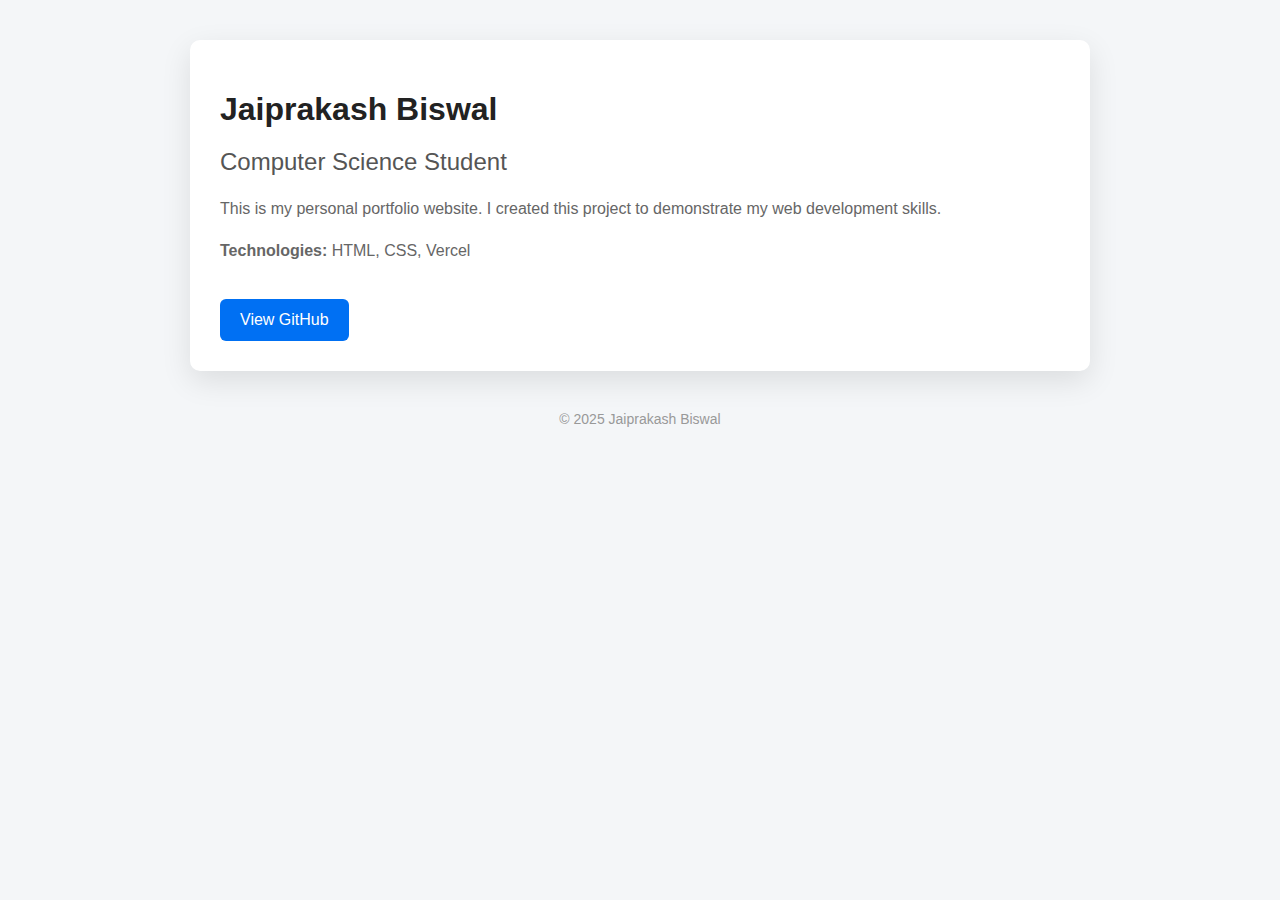
<file: index.html>
<!DOCTYPE html>
<html lang="en">
<head>
    <meta charset="UTF-8">
    <title>Jaiprakash | Portfolio</title>

    <style>
        body {
            margin: 0;
            font-family: Arial, Helvetica, sans-serif;
            background: #f4f6f8;
        }

        .container {
            max-width: 900px;
            margin: auto;
            padding: 40px;
        }

        .card {
            background: white;
            padding: 30px;
            border-radius: 10px;
            box-shadow: 0 10px 30px rgba(0,0,0,0.1);
        }

        h1 {
            color: #222;
            margin-bottom: 10px;
        }

        h2 {
            color: #555;
            font-weight: normal;
        }

        p {
            color: #666;
            line-height: 1.6;
        }

        .btn {
            display: inline-block;
            margin-top: 20px;
            padding: 12px 20px;
            background: #0070f3;
            color: white;
            text-decoration: none;
            border-radius: 6px;
        }

        .btn:hover {
            background: #0059c1;
        }

        footer {
            text-align: center;
            margin-top: 40px;
            color: #999;
            font-size: 14px;
        }
    </style>
</head>

<body>
    <div class="container">
        <div class="card">
            <h1>Jaiprakash Biswal</h1>
            <h2>Computer Science Student</h2>

            <p>
                This is my personal portfolio website.  
                I created this project to demonstrate my web development skills.
            </p>

            <p>
                <b>Technologies:</b> HTML, CSS, Vercel
            </p>

            <a class="btn" href="https://github.com/" target="_blank">
                View GitHub
            </a>
        </div>

        <footer>
            © 2025 Jaiprakash Biswal
        </footer>
    </div>
</body>
</html>
</file>
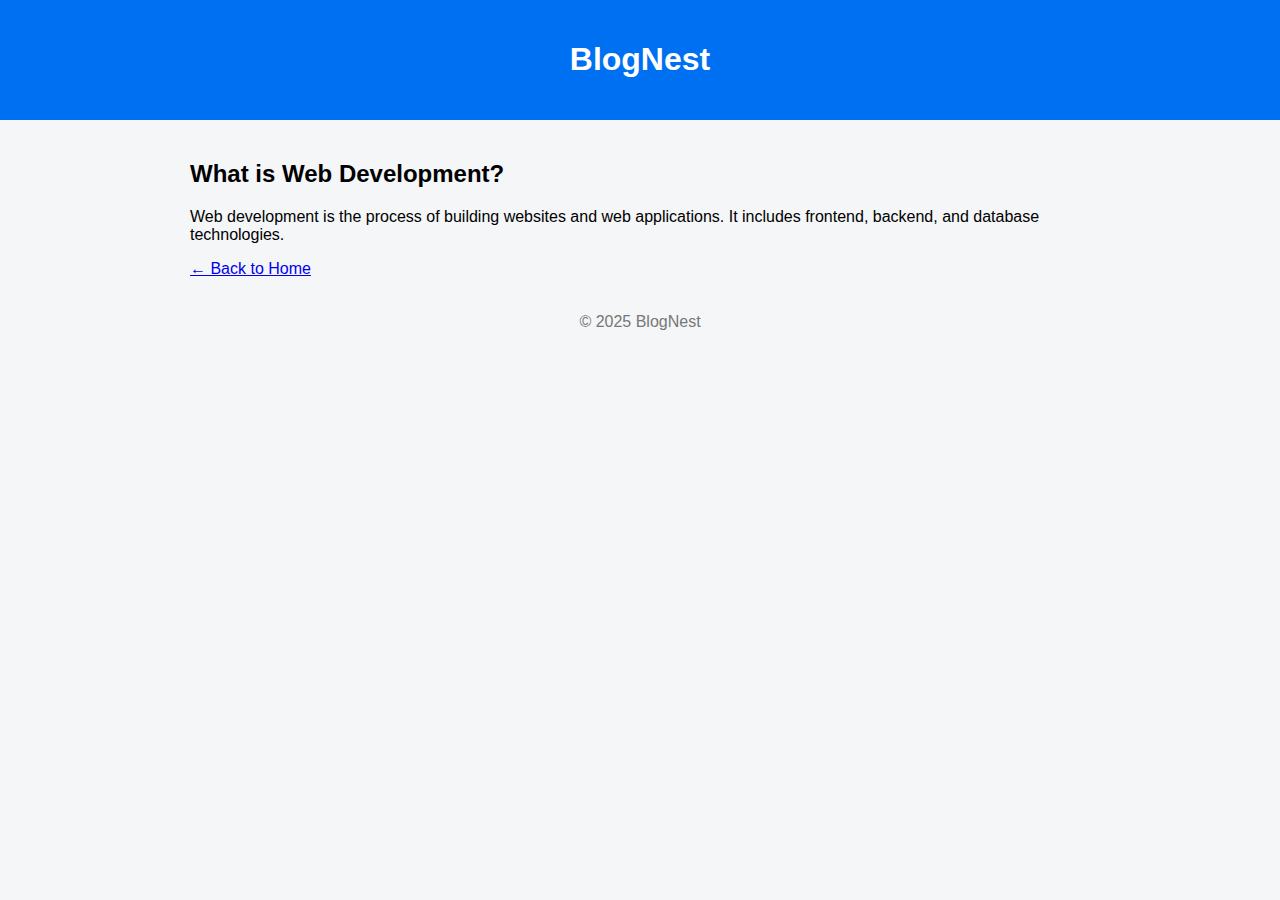
<file: blog.html>
<!DOCTYPE html>
<html>
<head>
    <title>Blog | BlogNest</title>
    <link rel="stylesheet" href="style.css">
</head>
<body>

<header>
    <h1>BlogNest</h1>
</header>

<main class="container">
    <h2>What is Web Development?</h2>
    <p>
        Web development is the process of building websites and web applications.
        It includes frontend, backend, and database technologies.
    </p>

    <a href="index.html">← Back to Home</a>
</main>

<footer>
    © 2025 BlogNest
</footer>

</body>
</html>
</file>
<file: style.css>
body {
    margin: 0;
    font-family: Arial, sans-serif;
    background: #f4f6f8;
}

header {
    background: #0070f3;
    color: white;
    padding: 20px;
    text-align: center;
}

.container {
    max-width: 900px;
    margin: auto;
    padding: 20px;
}

.blog-card {
    background: white;
    padding: 20px;
    margin-bottom: 20px;
    border-radius: 8px;
    box-shadow: 0 5px 15px rgba(0,0,0,0.1);
}

.blog-card a {
    text-decoration: none;
    color: #0070f3;
    font-weight: bold;
}

footer {
    text-align: center;
    padding: 15px;
    color: #777;
}
</file>
